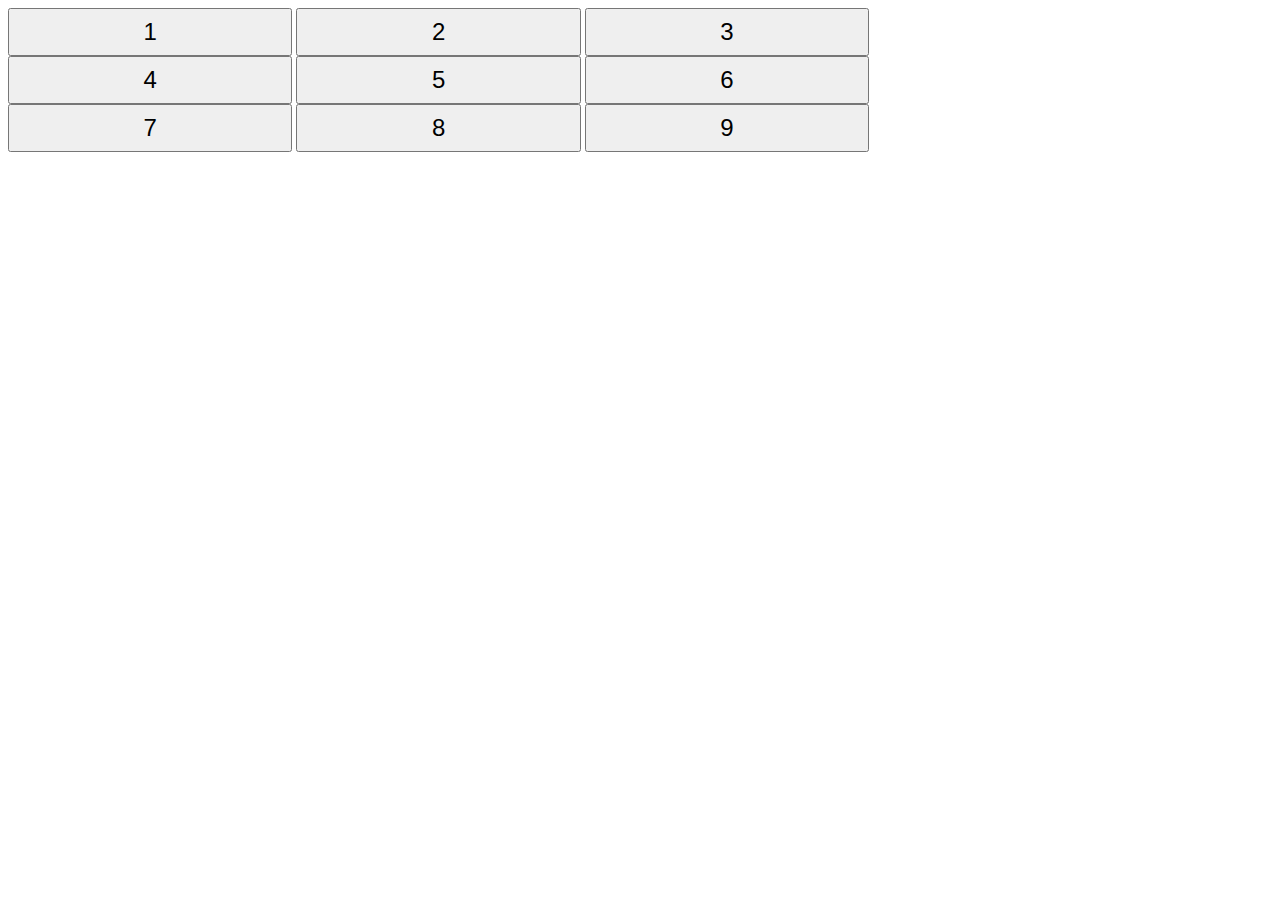
<file: Day_8-Buttons_Container/index.html>
<!-- Enter your HTML code here -->
<!DOCTYPE html>
<html>
    <head>
        <meta charset="utf-8">
        <link rel="stylesheet" href="css/buttonsGrid.css" type ="text/css">
        <title>Buttons Grid</title>
    </head>
    <body>
         <div id="btns" class="buttonContainer">
            <button id="btn1" class="buttonClass">1</button>
            <button id="btn2" class="buttonClass">2</button>
            <button id="btn3" class="buttonClass">3</button>
            <button id="btn4" class="buttonClass">4</button>
            <button id="btn5" class="buttonClass">5</button>
            <button id="btn6" class="buttonClass">6</button>
            <button id="btn7" class="buttonClass">7</button>
            <button id="btn8" class="buttonClass">8</button>
            <button id="btn9" class="buttonClass">9</button>
        </div>
                <script src="js/buttonsGrid.js" type="text/javascript"></script>
    </body>
</html>
</file>
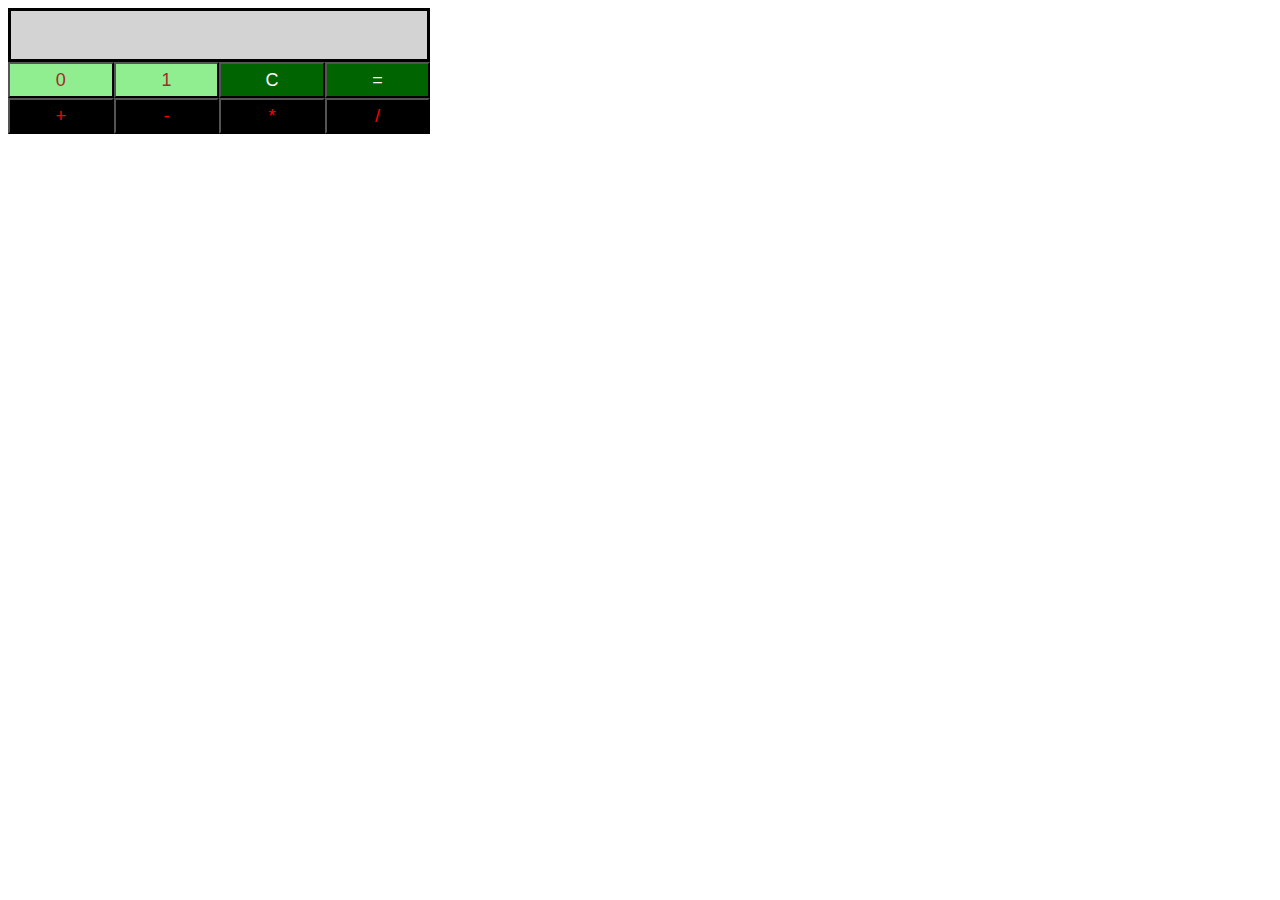
<file: Day_9-Binary_Calculator/index.html>
<!-- Enter your HTML code here -->
<!DOCTYPE html>
<html>
    <head>
        <meta charset="utf-8">
        
        <link rel="stylesheet" href="css/binaryCalculator.css" type="text/css">
        <title>Binary Calculator</title>
    </head>
    <body>
        <div id ="res" class="resultClass"> </div>
        <div id="btns" class="buttonContainer">
            <button id="btn0" class="buttonClass"> 0 </button>
            <button id="btn1" class="buttonClass"> 1 </button>
            <button id="btnClr" class="buttonClass"> C </button>
            <button id="btnEql" class="buttonClass"> = </button>
            <button id="btnSum" class="buttonClass"> + </button>
            <button id="btnSub" class="buttonClass"> - </button>
            <button id="btnMul" class="buttonClass"> * </button>
            <button id="btnDiv" class="buttonClass"> / </button>
        </div>    
        <script src="js/binaryCalculator.js" type="text/javascript"></script>
    </body>
</html>
</file>
<file: Day_8-Buttons_Container/css/buttonsGrid.css>
.buttonContainer{
    width: 75%;
}
.buttonContainer > .buttonClass {
    width: 30%;
    height: 48px;
    font-size: 24px;
}
</file>
<file: Day_9-Binary_Calculator/css/binaryCalculator.css>
body {
    width: 33%;
}
#res {
    background-color: lightgray;
    border: solid;
    height: 48px;
    font-size: 20px;
}
#btn0, #btn1 {
    background-color: lightgreen;
    color: brown;
}
#btnClr, #btnEql {
    background-color: darkgreen;
    color: white;
}
#btnSum, #btnSub, #btnMul, #btnDiv {
    background-color: black;
    color: red;
}
.buttonClass {
    width: 25%;
    height: 36px;
    font-size: 18px;
    margin: 0px;
    float: left;
}
</file>
